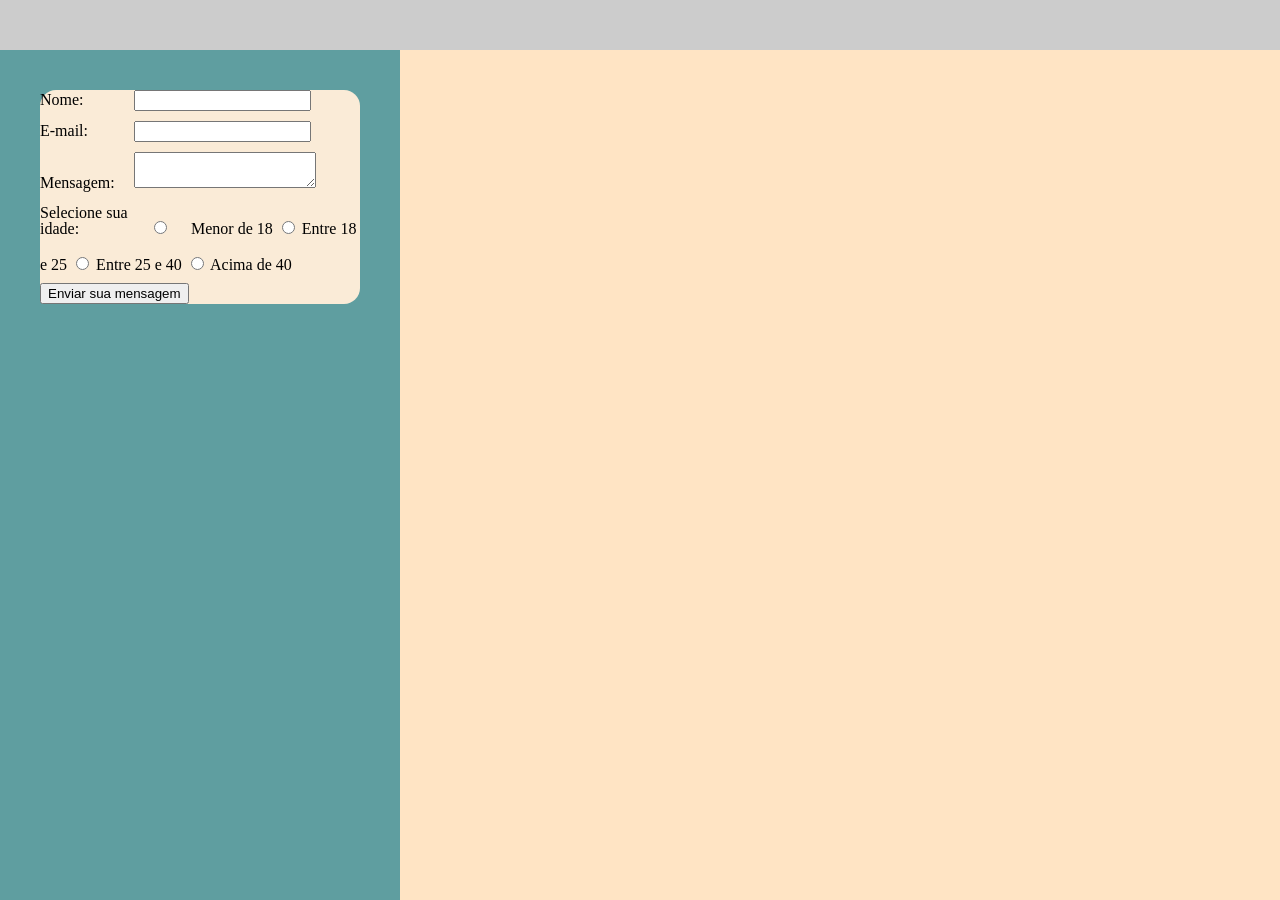
<file: form.html>
<!DOCTYPE html>
<html lang="en">

<head>
    <meta charset="UTF-8">
    <meta name="viewport" content="width=device-width, initial-scale=1.0">
    <title>Formulário</title>
    <link rel="stylesheet" href="form.css">
    <link rel="stylesheet" href="reset.css">
</head>

<body>
    <div id="conteudo">
        <div id="navbar">

        </div>
        <div id="sidebar">
            <div id="formulario">
                <form action="#" autocomplete="off" method="post">
                    <div>
                        <label for="nome">
                            Nome:
                        </label>
                        <input type="text" id="nome">
                    </div>
                    <div>
                        <label for="email">
                            E-mail:
                        </label>
                        <input type="email" name="email" id="">
                    </div>
                    <div>
                        <label for="msg">Mensagem:</label>
                        <textarea id="msg" name="usuario-msg"></textarea>
                    </div>
                    <div id="form-item">
                        <label for="idade">Selecione sua idade: </label>
                        <input type="radio" name="idade" id="idade1">
                        Menor de 18
                        <input type="radio" name="idade" id="idade2"> Entre 18 e 25
                        <input type="radio" name="idade" id="idade3"> Entre 25 e 40
                        <input type="radio" name="idade" id="idade4"> Acima de 40
                    </div>
                    <div class="button">
                        <button type="submit">Enviar sua mensagem</button>
                    </div>
                    
        </div>
    </div>

</body>

</html>
</file>
<file: form.css>
:root {
    --altura: calc(100% - 50px);

}

#conteudo {
    background-color: bisque;
    width: 100%;
    height: 100%;
}

body {
    height: 100vh;
}

#navbar {
    background-color: #ccc;
    width: 100%;
    height: 50px;

}

#sidebar {
    background-color: cadetblue;
    min-width: 250px;
    max-width: 400px;
    width: 50%;
    height: var(--altura);

}

#formulario {
    display: flex;
    align-items: center;
    justify-content: center;
    padding: 40px;
}

form {
    display: flex;
    flex-direction: column;
    background-color: antiquewhite;
    border: 1px solid #ccc;
    border-radius: 1em;
    padding: 20px;
    
}

#idade1 {
    margin: 20px;
}

form div + div {
    margin-top: 10px;
}

label {
    display: inline-block;
    width: 90px;
    
}

@media (min-width: 1000px) {
    #navbar {
        background-color: #ccc;
    }
    #link a {
        color: pink;
    }
}
</file>
